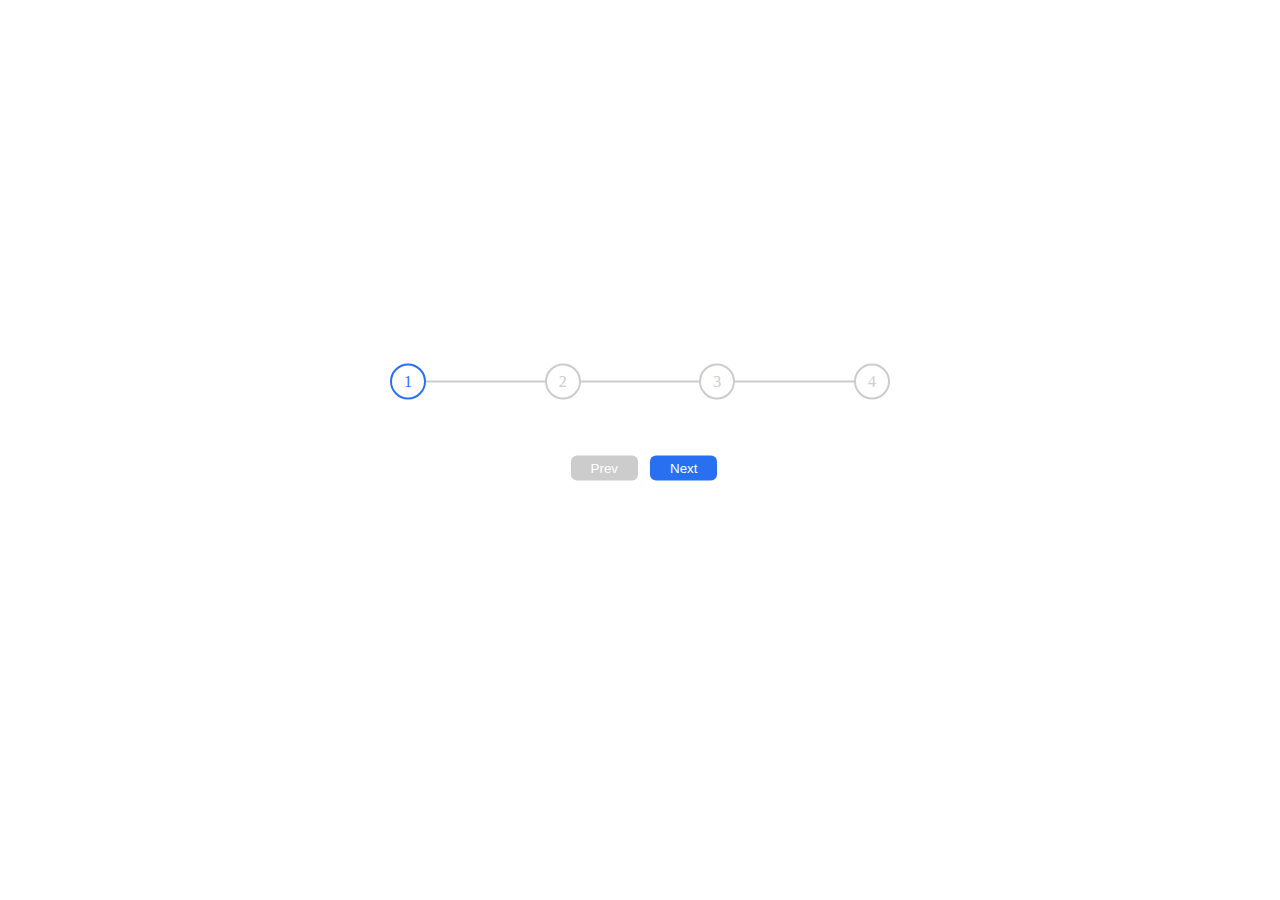
<file: Progress_Steps/index.html>
<!DOCTYPE html>
<html lang="en">
  <head>
    <meta charset="UTF-8" />
    <meta http-equiv="X-UA-Compatible" content="IE=edge" />
    <meta name="viewport" content="width=device-width, initial-scale=1.0" />
    <link href="./style.css" rel="stylesheet" />
    <title>Progress Steps</title>
  </head>
  <body>
    <div class="container">
      <div class="prog">
        <div class="data-prog"></div>
        <div class="box active" id="box_1">1</div>
        <div class="box" id="box_2">2</div>
        <div class="box" id="box_3">3</div>
        <div class="box" id="box_4">4</div>
      </div>
      <div class="btns">
        <button class="prev" disabled>Prev</button>
        <button class="next">Next</button>
      </div>
    </div>
    <script src="./app.js"></script>
  </body>
</html>
</file>
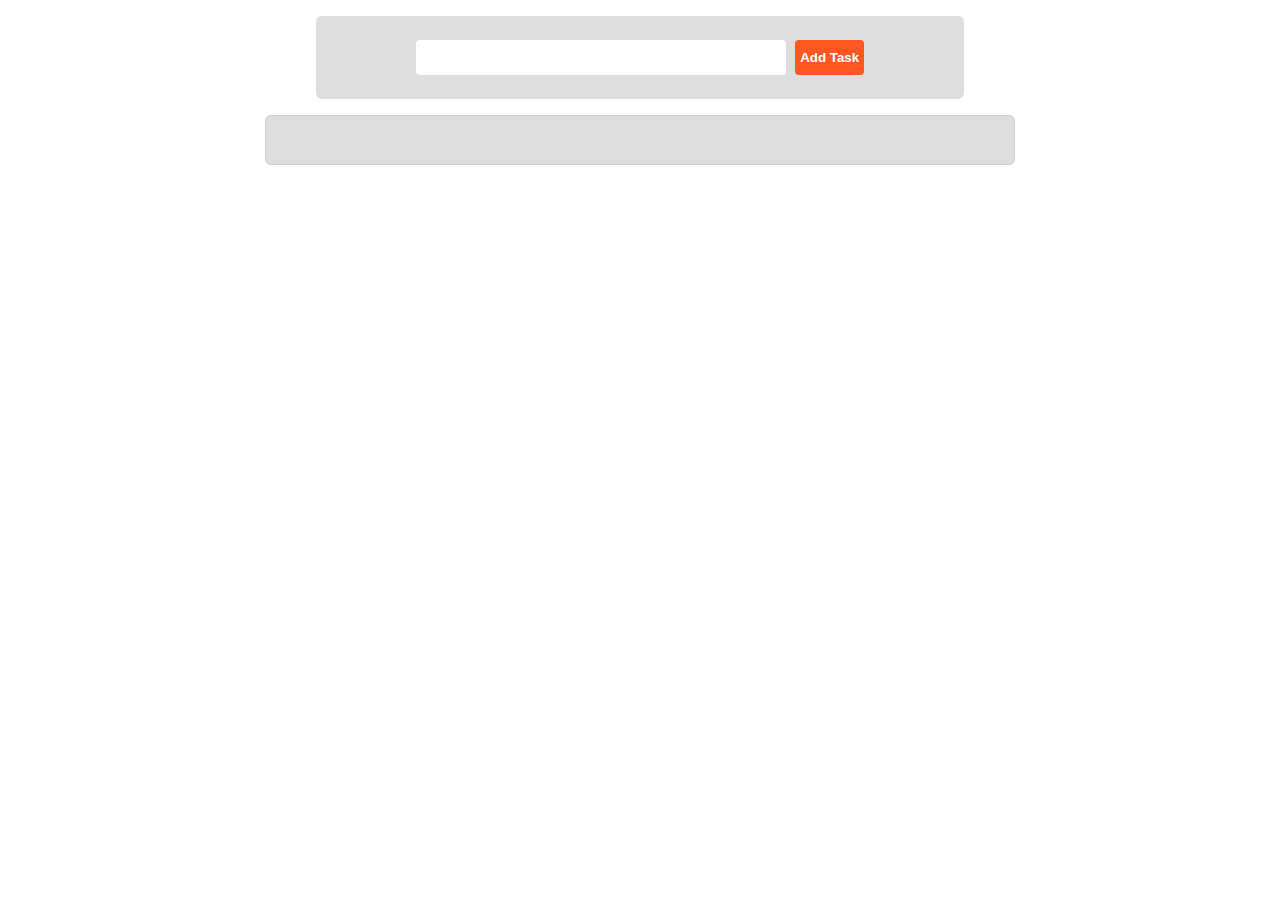
<file: To-Do/index.html>
<!DOCTYPE html>
<html lang="en">
  <head>
    <meta charset="UTF-8" />
    <meta http-equiv="X-UA-Compatible" content="IE=edge" />
    <meta name="viewport" content="width=device-width, initial-scale=1.0" />
    <link rel="stylesheet" href="./style.css" />
    <title>To Do</title>
  </head>
  <body>
    <div class="form">
      <input type="text" id="section" />
      <input type="submit" value="Add Task" />
    </div>
    <div class="tasks">
      <!-- <div class="task">
        <p class="task__info">ahmed</p>
        <button class="del">Delete</button>
      </div> -->
    </div>
    <script src="./app.js"></script>
  </body>
</html>
</file>
<file: Progress_Steps/style.css>
* {
  margin: 0;
  padding: 0;
}

.container {
  position: absolute;
  top: 50%;
  left: 50%;
  transform: translate(-50%, -50%);
  width: 100%;
}

.prog {
  display: flex;
  justify-content: space-between;
  align-items: center;
  position: relative;
  width: 500px;
  margin: auto;
}

.prog::before {
  content: "";
  background-color: #ccc;
  position: absolute;
  top: 50%;
  left: 0;
  transform: translateY(-50%);
  height: 2px;
  width: 100%;
  z-index: -1;
}

.prog .box {
  display: flex;
  justify-content: center;
  align-items: center;
  width: 32px;
  height: 32px;
  border: 2px solid #ccc;
  border-radius: 50%;
  color: #ccc;
  background-color: #fff;
  z-index: 1;
}

.prog .box.active {
  border-color: rgb(41, 111, 242);
  color: rgb(41, 111, 242);
  transition: 0.4s ease;
}

.data-prog {
  position: absolute;
  top: 50%;
  left: 0;
  transform: translateY(-50%);
  width: 0;
  height: 2px;
  background-color: rgb(41, 111, 242);
  transition: 0.4s ease;
}

.btns {
  margin: 3.5em auto;
  text-align: center;
}

.btns button {
  margin-left: 8px;
  border: none;
  color: #fff;
  background-color: rgb(41, 111, 242);
  padding: 5px 20px;
  border-radius: 6px;
  cursor: pointer;
  transition: 0.4s ease;
}

.btns button:disabled {
  background-color: #ccc;
  cursor: not-allowed;
}
</file>
<file: To-Do/style.css>
.form {
  background-color: #ddd;
  display: flex;
  justify-content: center;
  margin: 1em auto;
  padding: 1.5em;
  border-radius: 6px;
  max-width: 600px;
}

input#section {
  width: 350px;
  margin-right: 0.7em;
  border: none;
  padding: 10px;
  border-radius: 4px;
}

input#section:focus {
  outline: none;
}

input[type="submit"] {
  border: none;
  background-color: #ff5722;
  color: #fff;
  font-weight: bold;
  border-radius: 4px;
  padding: 5px;
  cursor: pointer;
  transition: 0.2s ease-in;
}

.tasks {
  background-color: #ddd;
  margin: 0 auto;
  padding: 1.5em;
  border-radius: 6px;
  max-width: 700px;
  border: 1px solid #ccc;
}

.task {
  display: flex;
  justify-content: space-between;
  align-items: center;
  background-color: #fff;
  padding: 0 10px;
  border-radius: 6px;
  cursor: pointer;
}

.task:hover {
  background-color: #f7f7f7;
}

.task:not(:last-child) {
  margin-bottom: 1em;
}

.task .del {
  background-color: red;
  border: none;
  color: #fff;
  border-radius: 4px;
  padding: 3px;
  cursor: pointer;
  font-size: 10px;
}

.task__done {
  opacity: 0.6;
}
</file>
